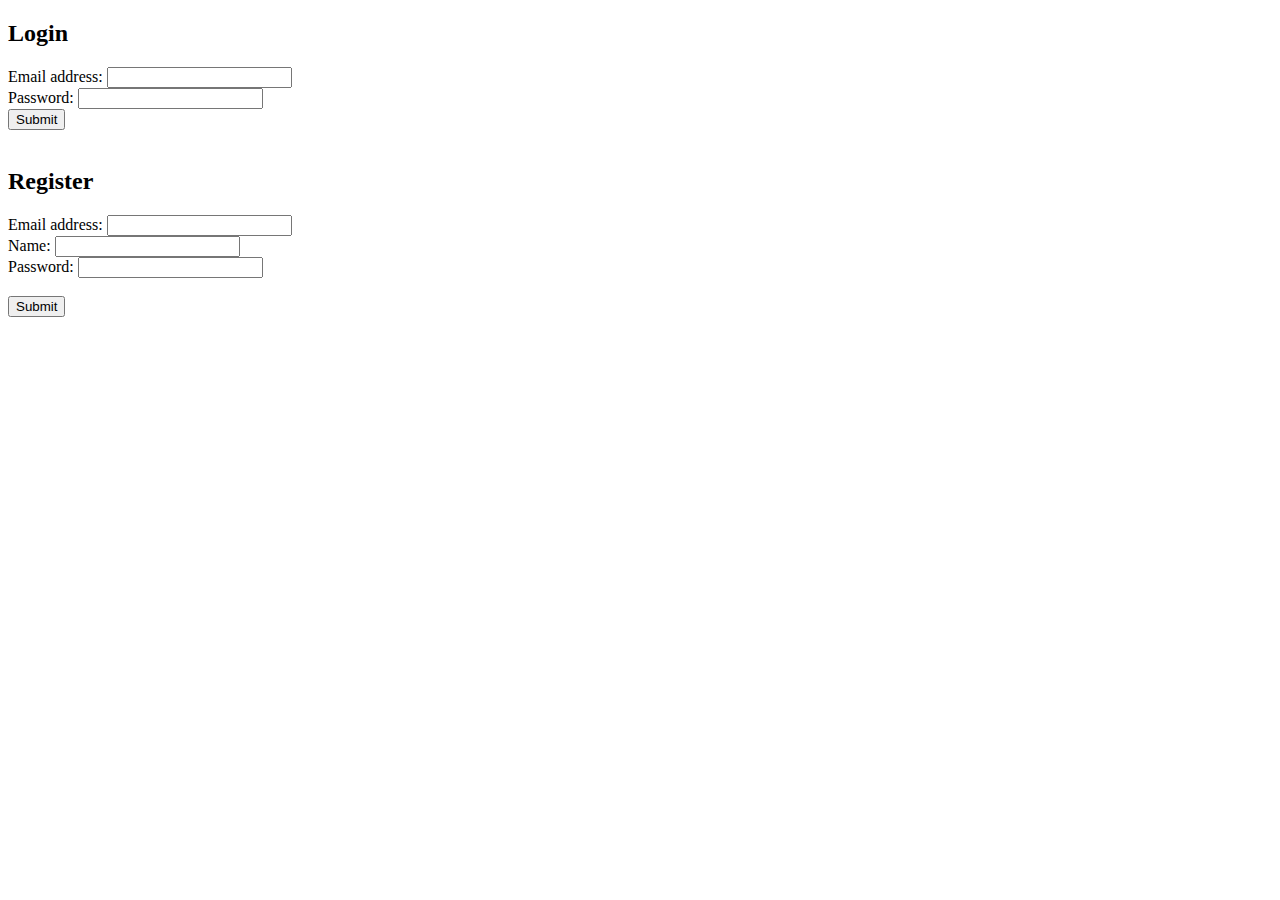
<file: index.html>
<!DOCTYPE html>
<html>

<head>
    <title>SS Hacktiv</title>
    <link rel="stylesheet" href="https://stackpath.bootstrapcdn.com/bootstrap/4.1.3/css/bootstrap.min.css" integrity="sha384-MCw98/SFnGE8fJT3GXwEOngsV7Zt27NXFoaoApmYm81iuXoPkFOJwJ8ERdknLPMO"
        crossorigin="anonymous">
    <link rel="stylesheet" type="text/css" href="dictionary.css">
    <!--FaceBook sharing-->
    <meta property="og:url" content="http://localhost:3000/index.html" />
    <meta property="og:type" content="website" />
    <meta property="og:title" content="SSHacktiv" />
    <meta property="og:description" content="SSHacktiv" />
    <meta property="og:image" content="https://www.popsci.com/sites/popsci.com/files/styles/1000_1x_/public/hs-2016-13-a-large_web.jpg?itok=z-fRZ7ww&fc=50,50" />
    <script>
        window.fbAsyncInit = function () {
            FB.init({
                appId: '395926360947112',
                cookie: true,
                xfbml: true,
                version: 'v3.2'
            });

            FB.AppEvents.logPageView();

        };

        (function (d, s, id) {
            var js, fjs = d.getElementsByTagName(s)[0];
            if (d.getElementById(id)) { return; }
            js = d.createElement(s); js.id = id;
            js.src = "https://connect.facebook.net/en_US/sdk.js";
            fjs.parentNode.insertBefore(js, fjs);
        }(document, 'script', 'facebook-jssdk'));
    </script>
    <script src="https://apis.google.com/js/platform.js" async defer></script>
    <meta name="google-signin-client_id" content="192590868661-29me6an6cacq1u0j6ao3lt4biluscqkq.apps.googleusercontent.com">
    <script src='https://www.google.com/recaptcha/api.js' async defer></script>
    </script>
    <script src="https://ajax.googleapis.com/ajax/libs/jquery/3.3.1/jquery.min.js"></script>
    <script src="https://maxcdn.bootstrapcdn.com/bootstrap/3.3.7/js/bootstrap.min.js"></script>
    <script src="https://apis.google.com/js/platform.js" async defer></script>
    <meta name="google-signin-client_id" content="192590868661-29me6an6cacq1u0j6ao3lt4biluscqkq.apps.googleusercontent.com">
</head>

<body>

    <div class='container'>
        <div class='row'>
            <div class='col-sm'>
                <form id='loginForm'>
                    <h2>Login</h2>
                    <div class="alert alert-dismissible alert-danger" id="alertLogin"></div>
                    <div class="form-group">
                        <label for="email">Email address:</label>
                        <input type="email" class="form-control" id="loginEmail">
                    </div>
                    <div class="form-group">
                        <label for="pwd">Password:</label>
                        <input type="password" class="form-control" id="loginPassword">
                    </div>
                    <button type="submit" class="btn btn-default">Submit</button>
                    <br>
                    <br>
                    <div class="container">
                        <div class="row">
                            <div class="col-sm">
                                <center>
                                    <fb:login-button scope="public_profile,email" onlogin="checkLoginState();">
                                    </fb:login-button>
                                </center>
                            </div>
                            <div class="col-sm">
                                <div class="g-signin2" data-onsuccess="onSignIn"></div>
                            </div>
                        </div>
                    </div>
                </form>
            </div>
            <div class='col-sm'>
                <form id='registerForm'>
                    <h2>Register</h2>
                    <div class="alert alert-dismissible alert-danger" id="alertRegister"></div>
                    <div class="form-group">
                        <label for="email">Email address:</label>
                        <input type="email" class="form-control" id="registerEmail">
                    </div>
                    <div class="form-group">
                        <label for="name">Name:</label>
                        <input class="form-control" id="registerName">
                    </div>
                    <div class="form-group">
                        <label for="pwd">Password:</label>
                        <input type="password" class="form-control" id="registerPassword">
                    </div>
                    <div class="g-recaptcha" data-sitekey="6Lck_n0UAAAAAEAEtA2_-joC1l2tSpHsWGVO5_EE" data-callback='successCapcai'></div>
                    <br>
                    <button type="submit" class="btn btn-default">Submit</button>
                </form>
            </div>
        </div>
    </div>


    <div id="hasLogin">
        <!-- Navigation -->
        <nav class="navbar navbar-expand-lg navbar-dark bg-dark fixed-top" style="position: relative">
            <div class="container">
                <a class="navbar-brand" href="#" id="loginTrigger">SS-Hacktiv</a>
                <button class="navbar-toggler" type="button" data-toggle="collapse" data-target="#navbarResponsive"
                    aria-controls="navbarResponsive" aria-expanded="false" aria-label="Toggle navigation">
                    <span class="navbar-toggler-icon"></span>
                </button>
                <div class="collapse navbar-collapse" id="navbarResponsive">
                    <ul class="navbar-nav ml-auto">
                        <li class="nav-item">
                            <a class="nav-link" href="#" id="toSpaceX">SpaceX Launch</a>
                          </li>

                        <li class="nav-item">
                            <a class="nav-link" href="#" onclick="signOut();">Logout</a>
                        </li>
                    </ul>
                </div>
          
        </nav>
        <div class="container">
            <div class="row" id="space-x">
            </div>    
        </div>

        <!-- Page Content -->
        <div class="container" id='homepage'>

            <!-- Page Heading -->
            <h1 class="my-4">Ready to Launch
                
            </h1>
            <div class="row">
                <div id="apod">

                </div>
            </div>
            <div class="row" id="main">
                <div class="col-lg-4 col-sm-6" id="dictionary">
                    <!-- Dictionary -->
                    <div id="Dict" class="container">
                        <div class="fb-share-button" data-href="https://api.nasa.gov/index.html" data-layout="button"
                            data-size="small" data-mobile-iframe="true"><a target="_blank" class="fb-xfbml-parse-ignore">Share</a></div>
                        <div>
                            <h1>Dictionary</h1>
                        </div>
                        <form id="dictSearch" class="form-inline my-2 my-lg-0">
                            <input id="searchVal" class="form-control mr-sm-2" type="search" placeholder="Enter Word Here"
                                aria-label="Search">
                            <button class="btn btn-outline-success my-2 my-sm-0" type="submit">Search</button>
                        </form>
                        <div id="dictError" class="alert alert-danger" role="alert" style="display:none"></div>
                        <div id="dict_loading" style="display:none"></div>
                        <div id="dictionary">
                            <div id="dictWord">
                                <!--To be inserted after search-->
                            </div>
                            <div id="dictAudio">
                                <!--To be inserted after search-->
                            </div>
                            <div id="dictDefinition">
                                <!--To be inserted after search-->
                            </div>
                        </div>
                    </div>
                </div>
                <div class="col-lg-4 col-sm-6" id="nasa">
                    <!-- NASA -->
                                    <!-- NASA -->
                <form>
                    <div class="form-group" id="search">
                        <input type="text" class="form-control" id="searchNasa" aria-describedby="emailHelp"
                            placeholder="your keyword here">
                    </div>
                    <div id="listNasa"></div>
                    <!-- <button type="submit" class="btn btn-primary">Search</button> -->
                </form>
                <br>

                </div>
                <div class="col-lg-4 col-sm-6" id="hubble">
                    <!-- Hubble -->
                    <h3>Hubble Space Telescope Images</h3>
              <div id="image">

              </div>
                </div>
            </div>
            <!-- /.row -->

        </div>
        <!-- /.container -->

        <!-- Footer -->
        <footer class="py-5 bg-dark">
            <div class="container">
                <p class="m-0 text-center text-white">Copyright © Your Website 2018</p>
            </div>
            <!-- /.container -->
        </footer>
    </div>

    <script src="https://www.google.com/recaptcha/api.js?onload=onloadCallback&render=explicit" async defer>
    </script>


    <script src="https://cdnjs.cloudflare.com/ajax/libs/popper.js/1.14.3/umd/popper.min.js" integrity="sha384-ZMP7rVo3mIykV+2+9J3UJ46jBk0WLaUAdn689aCwoqbBJiSnjAK/l8WvCWPIPm49"
        crossorigin="anonymous"></script>
    <script src="https://code.jquery.com/jquery-3.3.1.js" integrity="sha256-2Kok7MbOyxpgUVvAk/HJ2jigOSYS2auK4Pfzbm7uH60="
        crossorigin="anonymous"></script>
    <script src="https://stackpath.bootstrapcdn.com/bootstrap/4.1.3/js/bootstrap.min.js" integrity="sha384-ChfqqxuZUCnJSK3+MXmPNIyE6ZbWh2IMqE241rYiqJxyMiZ6OW/JmZQ5stwEULTy"
        crossorigin="anonymous"></script>

    <script src='./dictionary.js'></script>
    <script src='./users.js'></script>
    <script src='./nasa.js'></script>
    <script src="./hubble.js"></script>
</body>

</html>
</file>
<file: dictionary.css>
#dictWord {
    font-size: 24px
}

.dictContent {
    margin: 10px;
    border: 1px solid lightslategray;
    padding: 10px
}
.pronounciation {
    margin-bottom: 5px;
    color: lightslategray 
}
.speech {
    margin-bottom: 5px;
    color: slategray
}
#dictionary {
    margin-top: 10px
}
#dict_loading {
    border: 16px solid #f3f3f3;
    border-radius: 50%;
    border-top: 16px solid #3498db;
    width: 120px;
    height: 120px;
    -webkit-animation: spin 2s linear infinite;
    animation: spin 2s linear infinite;
}
  
@-webkit-keyframes spin {
0% { -webkit-transform: rotate(0deg); }
100% { -webkit-transform: rotate(360deg); }
}

@keyframes spin {
0% { transform: rotate(0deg); }
100% { transform: rotate(360deg); }
}
</file>
